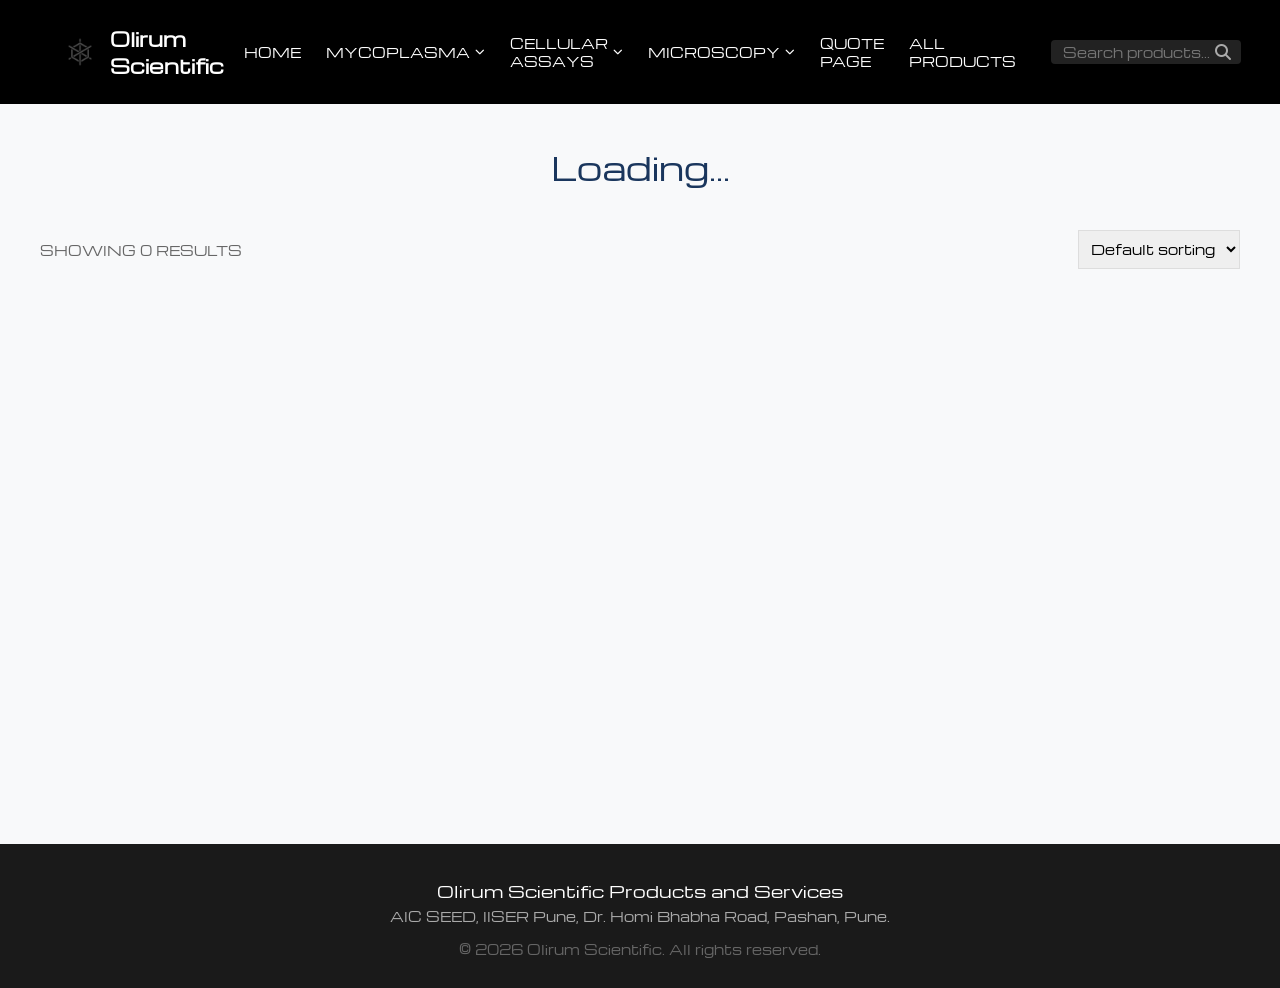
<file: category.html>
<!DOCTYPE html>
<html lang="en">
<head>
    <meta charset="UTF-8">
    <meta name="viewport" content="width=device-width, initial-scale=1.0">
    <title>Products - Olirum Scientific</title>
    <link rel="icon" type="image/png" href="Assets/Logo.png">
    <link rel="stylesheet" href="style.css">
    <link rel="stylesheet" href="https://cdnjs.cloudflare.com/ajax/libs/font-awesome/6.4.0/css/all.min.css">
</head>
<body>

    <header style="margin-top: 0 !important; top: 0; width: 100%; box-sizing: border-box; position: relative;">
    
    <!-- Top Row: Logo & Mobile Menu Icon -->
    <div style="display: flex; justify-content: space-between; align-items: center; width: 100%; padding: 10px 20px; box-sizing: border-box;">
        
        <div class="logo-container" style="display: flex; align-items: center; gap: 10px;">
            <img src="Assets/Logo.png" alt="Olirum Scientific Logo" style="height: 40px; width: auto;">
            <span style="font-weight: bold; color: #fff; font-size: 1.2rem;">Olirum Scientific</span>
        </div>
        
        <!-- The Hamburger Icon (Hidden on Desktop) -->
        <div id="mobile-menu" style="font-size: 1.8rem; cursor: pointer; color: #fff; display: none;">
            <i class="fas fa-bars"></i>
        </div>
        
    </div>

    <!-- Navigation Links -->
    <nav>
        <ul id="nav-links">
            <li><a href="index.html">HOME</a></li>
            
            <!-- Category 1: Mycoplasma -->
            <li>
                <a href="category.html?cat=mycoplasma" id="nav-mycoplasma">MYCOPLASMA <i class="fas fa-chevron-down" style="font-size: 0.6rem;"></i></a>
                <ul class="dropdown-menu">
                    <li><a href="product.html?id=mark">MaRK</a></li>
                    <li><a href="product.html?id=mad">MaD</a></li>
                </ul>
            </li>
            
            <!-- Category 2: Cellular Assays -->
            <li>
                <a href="category.html?cat=cellular-assays" id="nav-cellular-assays">Cellular Assays <i class="fas fa-chevron-down" style="font-size: 0.6rem;"></i></a>
                <ul class="dropdown-menu">
                    <li><a href="product.html?id=calcein">Calcein AM</a></li>
                    <li><a href="product.html?id=dcfda">DCFDA bases ROS Detection Kit</a></li>
                    <li><a href="product.html?id=fava">FAVA-Fluoroscence</a></li>
                </ul>
            </li>
            
            <!-- Category 3: Microscopy -->
            <li>
                <a href="category.html?cat=microscopy" id="nav-microscopy">Microscopy <i class="fas fa-chevron-down" style="font-size: 0.6rem;"></i></a>
                <ul class="dropdown-menu">
                    <li><a href="product.html?id=mounting">Mounting Media</a></li>
                    <li><a href="product.html?id=supernova">Supernova</a></li>
                </ul>
            </li>
            
            <li><a href="quote.html">QUOTE PAGE</a></li>
            <li><a href="all-products.html">ALL PRODUCTS</a></li>
            
            <!-- Search Box -->
            <li class="search-box" style="display: flex; align-items: center; background: #222; border-radius: 4px; padding: 2px 10px; margin-left: 10px;">
                <input type="text" id="global-search-input" placeholder="Search products..." style="border: none; background: transparent; color: #fff; outline: none; width: 150px; font-family: inherit; font-size: 0.8rem;">
                <i class="fas fa-search search-icon" id="global-search-btn" style="cursor: pointer; color: #aaa;"></i>
            </li>
        </ul>
    </nav>
</header>

    <!-- Category Page Content -->
    <main class="category-container">
        <!-- Target IDs for dynamic content insertion -->
        <h1 class="category-title" id="dynamic-category-title">Loading...</h1>
        
        <div class="toolbar">
            <span id="product-count">SHOWING 0 RESULTS</span>
            <select>
                <option>Default sorting</option>
                <option>Sort by price</option>
            </select>
        </div>

        <!-- This grid container will be completely populated by JavaScript -->
        <div class="product-grid" id="dynamic-product-grid"></div>
    </main>

    <footer style="background-color: #1a1a1a; color: #fff; text-align: center; padding: 30px 20px; margin-top: 50px;">
        <p style="margin: 5px 0; font-size: 1rem;">Olirum Scientific Products and Services</p>
        <p style="margin: 5px 0; font-size: 0.8rem; color: #aaa;">AIC SEED, IISER Pune, Dr. Homi Bhabha Road, Pashan, Pune.</p>
        <p style="margin: 15px 0 0 0; font-size: 0.8rem; color: #666;">&copy; 2026 Olirum Scientific. All rights reserved.</p>
    </footer>

    <script src="quote.js"></script>
</body>
</html>
</file>
<file: style.css>
/* Import Michroma Font from Google Fonts */
@import url('https://fonts.googleapis.com/css2?family=Michroma&display=swap');
/* Pushes the footer to the bottom without stretching the navbar */
main {
    min-height: calc(100vh - 250px); /* 250px roughly accounts for your header and footer height combined */
}

/* --- Global Styles --- */
body {
    font-family: 'Michroma', sans-serif;
    margin: 0;
    padding: 0;
    background-color: #f8f9fa; /* Light background for category pages */
    color: #333;
}

a {
    text-decoration: none;
}

/* --- Navigation Bar --- */
header {
    background-color: #000;
    color: #fff;
    display: flex;
    justify-content: space-between;
    align-items: center;
    padding: 15px 40px;
}

.logo-container {
    display: flex;
    align-items: center;
    gap: 10px;
    font-size: 1.2rem;
    font-weight: bold;
}

.logo-container img {
    width: 30px; /* Adjust based on your actual site icon */
}

nav ul {
    list-style: none;
    margin: 0;
    padding: 0;
    display: flex;
    align-items: center;
    gap: 25px;
}

nav ul li {
    position: relative; /* Needed for dropdown positioning */
}

nav ul li a {
    color: #fff;
    font-size: 0.8rem;
    text-transform: uppercase;
    transition: color 0.3s ease;
    display: flex;
    align-items: center;
    gap: 5px;
}

/* Specific color for HOME link */
nav ul li a.active {
    color: #00d2ff; 
}

/* Yellow Hover Effect */
nav ul li a:hover {
    color: #ffcc00; 
}

/* --- Dropdown Menu --- */
.dropdown-menu {
    display: none; /* Hidden by default */
    position: absolute;
    top: 100%;
    left: 0;
    background-color: #000;
    min-width: 220px;
    flex-direction: column;
    padding-top: 10px;
    z-index: 100;
}

/* Show dropdown on hover */
nav ul li:hover .dropdown-menu {
    display: flex; 
}

.dropdown-menu li {
    padding: 0;
}

.dropdown-menu li a {
    padding: 12px 20px;
    text-transform: none; /* Normal casing for product names */
    border-top: 1px dashed #333; /* Dotted line separator */
    color: #fff;
}

.dropdown-menu li a:hover {
    color: #fff;
    background-color: #222;
}

/* --- Search Icon --- */
.search-icon {
    font-size: 1rem;
    cursor: pointer;
}

/* --- Hero Section (Homepage) --- */
.hero-banner {
    width: 100%;
    height: 300px;
    background: url('hero-bg.jpg') no-repeat center center/cover; /* Replace with your actual colorful background image */
    display: flex;
    justify-content: center;
    align-items: center;
}

.hero-banner h1 {
    color: #fff;
    font-size: 3rem;
    text-shadow: 2px 2px 4px rgba(0,0,0,0.5);
}

/* --- Category Page Layout --- */
.category-container {
    max-width: 1200px;
    margin: 40px auto;
    padding: 0 20px;
}

.category-title {
    text-align: center;
    font-size: 2rem;
    color: #1a365d;
    margin-bottom: 40px;
    font-weight: normal;
}

.toolbar {
    display: flex;
    justify-content: space-between;
    align-items: center;
    font-size: 0.8rem;
    color: #666;
    margin-bottom: 20px;
}

.toolbar select {
    padding: 8px;
    font-family: inherit;
    border: 1px solid #ddd;
}

/* Grid for Products */
.product-grid {
    display: grid;
    grid-template-columns: repeat(auto-fill, minmax(250px, 1fr));
    gap: 30px;
}

.product-card {
    background: #fff;
    padding: 15px;
    border-radius: 4px;
    box-shadow: 0 2px 5px rgba(0,0,0,0.05);
}

.product-card img {
    width: 100%;
    height: auto;
    margin-bottom: 15px;
}

.product-card h3 {
    font-size: 1rem;
    color: #1a365d;
    margin: 0 0 10px 0;
}

.product-price {
    font-size: 1rem;
    margin: 0 0 5px 0;
}

.product-category {
    font-size: 0.7rem;
    color: #666;
    margin: 0 0 15px 0;
    text-transform: uppercase;
}

.btn-quote {
    background-color: #3182ce;
    color: #fff;
    border: none;
    padding: 10px 15px;
    font-family: inherit;
    font-size: 0.8rem;
    cursor: pointer;
    border-radius: 4px;
    transition: background-color 0.3s;
}

.btn-quote:hover {
    background-color: #2b6cb0;
}

/* --- Product Detail Page Styles --- */

.product-detail-container {
    max-width: 1000px;
    margin: 40px auto;
    padding: 0 20px;
}

/* Image and Product Info Layout */
.product-top-section {
    display: flex;
    gap: 40px;
    margin-bottom: 60px;
    flex-wrap: wrap; /* Allows it to stack on smaller screens */
}

.product-image-wrapper {
    flex: 1;
    min-width: 300px;
    position: relative; /* Crucial for positioning the text over the image */
}

.product-image-wrapper img {
    width: 100%;
    display: block;
}

/* The text overlay on the bottom of the image */
.image-overlay-text {
    position: absolute;
    bottom: 15px;
    left: 15px;
    color: white;
    text-shadow: 2px 2px 4px rgba(0,0,0,0.8); /* Makes text readable on light backgrounds */
    font-size: 0.85rem;
    font-family: sans-serif; /* Using standard sans-serif for clarity in small text */
}

.image-overlay-text p {
    margin: 2px 0;
}

.product-info-wrapper {
    flex: 1;
    min-width: 300px;
    display: flex;
    flex-direction: column;
    justify-content: center;
    align-items: flex-start;
}

.product-info-wrapper h1 {
    font-size: 2.5rem;
    margin-bottom: 10px;
    font-weight: normal;
    color: #1a365d;
}

.product-info-wrapper .price {
    font-size: 1.5rem;
    color: #333;
    margin-bottom: 25px;
}

/* --- Tabs Section --- */
.product-tabs-section {
    padding-top: 20px;
}

.tabs-header {
    display: flex;
    justify-content: center;
    gap: 40px;
    border-bottom: 1px solid #e2e8f0;
    margin-bottom: 30px;
}

.tab-link {
    background: none;
    border: none;
    padding: 10px 20px;
    cursor: pointer;
    font-family: inherit;
    font-size: 0.9rem;
    color: #4a5568;
    border-bottom: 3px solid transparent;
}

/* Active tab styling (The blue text and underline) */
.tab-link.active {
    color: #3182ce;
    border-bottom: 3px solid #3182ce;
}

.tab-content {
    display: none; /* Hide all tabs by default */
    color: #4a5568;
    line-height: 1.6;
}

.tab-content.active-tab {
    display: block; /* Show the active tab */
}

/* =========================================
   RESPONSIVE DESIGN (Mobile & Tablets)
   ========================================= */

/* 1. Prevent the entire page from scrolling sideways */
body, html {
    overflow-x: hidden;
    max-width: 100vw;
}

/* 2. Make sure the cart table can be swiped horizontally on small screens */
#quote-cart-container {
    overflow-x: auto;
    width: 100%;
    display: block;
}

/* 3. Hide hamburger on desktop */
#mobile-menu {
    display: none; 
    font-size: 1.8rem;
    color: #fff;
    cursor: pointer;
}

/* 4. Mobile screen adjustments (Phones and Tablets) */
@media screen and (max-width: 900px) {
    
    /* OVERRIDE: Force header to block and remove old padding */
    header {
        display: block !important;
        padding: 0 !important;
        width: 100%;
    }

    /* OVERRIDE: Force the top row to span the entire screen */
    header > div:first-child {
        width: 100% !important;
        display: flex !important;
        justify-content: space-between !important;
        padding: 15px 20px !important; 
        box-sizing: border-box !important;
    }

    /* Show the hamburger icon */
    #mobile-menu {
        display: block !important; 
        position: static !important; 
    }

    /* Force the nav container to take the full width below the logo */
    nav {
        width: 100%;
    }

    /* --- THE UPGRADED MOBILE MENU STYLING --- */
    nav ul#nav-links {
        display: none; 
        flex-direction: column;
        width: 100%;
        background-color: #111; 
        padding: 0; 
        margin: 0;
        position: absolute;
        top: 70px; /* Starts right below the header */
        left: 0;
        z-index: 1000;
        box-shadow: 0px 10px 15px rgba(0,0,0,0.5); /* Drop shadow over the page */
    }

    /* When JavaScript adds the 'show' class, display the links */
    nav ul#nav-links.show {
        display: flex !important;
    }

    /* Add separators and left-align the list items */
    nav ul#nav-links > li {
        width: 100%;
        text-align: left;
        border-bottom: 1px solid #333; 
        box-sizing: border-box;
    }

    /* Give the links a wide clickable area and push text away from the edge */
    nav ul#nav-links > li > a {
        display: block;
        padding: 15px 25px; 
        font-size: 1.1rem;
        color: #fff;
        text-decoration: none;
    }

    /* Sub-menu mobile styling (Indented) */
    .dropdown-menu {
        position: static !important; 
        background-color: #1a1a1a;
        width: 100%;
        box-shadow: none;
        margin: 0;
        padding: 0;
    }

    /* Push sub-menu items slightly further to the right */
    .dropdown-menu li a {
        display: block;
        padding: 12px 25px 12px 40px !important; 
        font-size: 0.95rem;
        color: #ccc;
    }

    /* Search Box Mobile Styling */
    .search-box {
        padding: 15px 25px !important;
        margin: 0 !important;
        width: 100% !important;
        box-sizing: border-box;
        background: #111 !important;
        border-bottom: none !important;
    }

    .search-box input {
        width: 100% !important;
        padding: 10px !important;
        background: #222 !important;
        border-radius: 4px !important;
        font-size: 1rem !important;
    }
}
</file>
